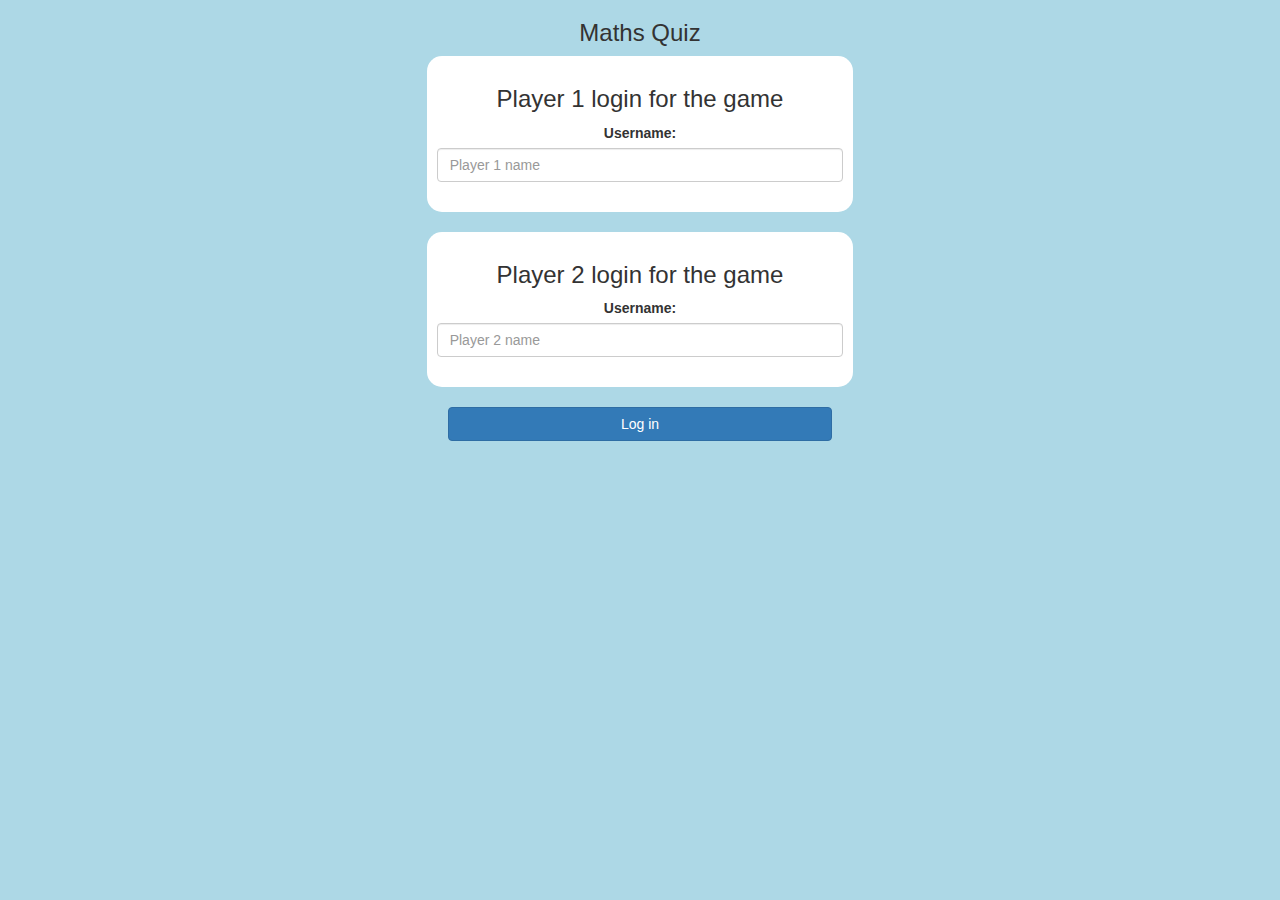
<file: index.html>
<!DOCTYPE html>
<html>
<head>
	<title>Maths</title>

<meta name="viewport" content="width=device-width, initial-scale=1">
<link rel="stylesheet" href="https://maxcdn.bootstrapcdn.com/bootstrap/3.4.0/css/bootstrap.min.css">
<script src="https://ajax.googleapis.com/ajax/libs/jquery/3.4.1/jquery.min.js"></script>
<script src="https://maxcdn.bootstrapcdn.com/bootstrap/3.4.0/js/bootstrap.min.js"></script>

<link rel="stylesheet" type="text/css" href="style.css">

<script src="game_login.js"></script>
</head>
<body id="back">
	<center>
<h3>Maths Quiz</h3>
		<div class="col-lg-4 col-sm-8 col-xs-11 login_div1">
	<h3>Player 1 login for the game</h3>
	<label>Username: </label>
	<input type="text" id="player1_name_input" class="form-control" placeholder="Player 1 name">
	<br> 
</div>
<br>
<div class="col-lg-4 col-sm-8 col-xs-11 login_div2">
	<h3>Player 2 login for the game</h3>
	<label>Username: </label>
	<input type="text" id="player2_name_input" class="form-control" placeholder="Player 2 name">
	<br>
</div>
<br>
<button style="width:30%;" class="btn btn-primary" onclick= "addUser()">Log in</button> 
</center>
</body>
</html>
</file>
<file: style.css>
#back
{
	background-color: lightblue;
}

	.login_div1 , .login_div2
	{
		background: white;
		padding: 10px;
		float: none;
		border-radius: 15px;
	}


#player1_name , #player2_name
{
	display: inline-block;
	margin-left: 20px;
}
#word
{
	width: 60%;
}
#word_display
{
	letter-spacing: 5px;
}
#output
{
background: white;
border-radius: 10px;
border-top: 10px solid #AA4465;
padding: 10px;
float: none;
text-align: left;
}
</file>
